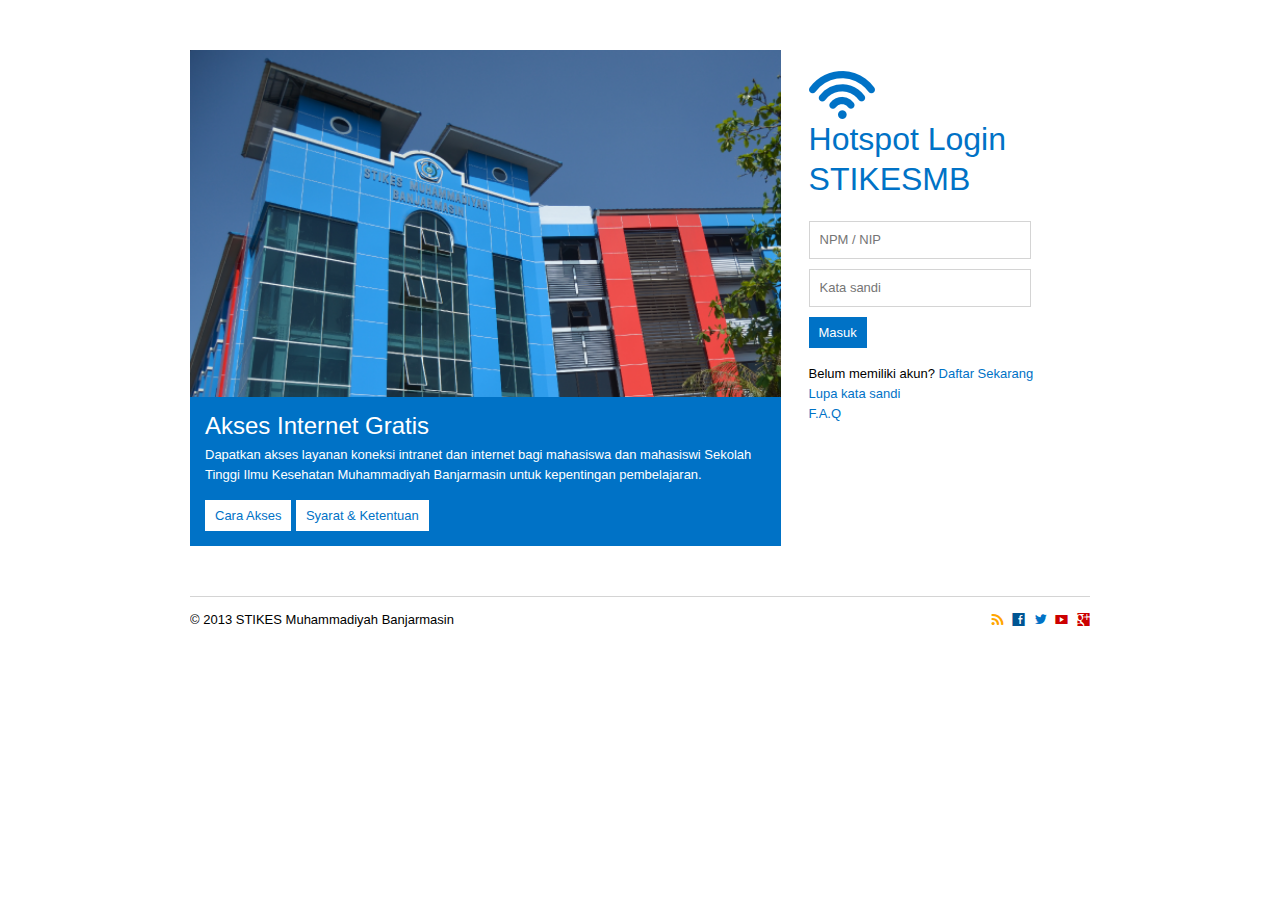
<file: index.html>
<!DOCTYPE html>
<!--[if lt IE 7]><html class="no-js lt-ie9 lt-ie8 lt-ie7"> <![endif]-->
<!--[if IE 7]><html class="no-js lt-ie9 lt-ie8"> <![endif]-->
<!--[if IE 8]><html class="no-js lt-ie9"> <![endif]-->
<!--[if gt IE 8]><!--> <html class="no-js"> <!--<![endif]-->
    <head>
        <meta charset="utf-8">
        <meta http-equiv="X-UA-Compatible" content="IE=edge,chrome=1">
        <title>STIKESMB Hotspot Login</title>
        <meta name="description" content="">
        <meta content='width=device-width; initial-scale=1.0; maximum-scale=1.0; user-scalable=0;' name='viewport' />
        <meta name="viewport" content="width=device-width">

        <!-- Place favicon.ico and apple-touch-icon.png in the root directory -->
       
        <link rel="stylesheet" href="public/css/style.css">

        <script src="public/js/vendor/modernizr-2.6.2.min.js"></script>
    </head>
    <body>
        <!--[if lt IE 7]>
            <p class="chromeframe">You are using an <strong>outdated</strong> browser. Please <a href="http://browsehappy.com/">upgrade your browser</a> or <a href="http://www.google.com/chromeframe/?redirect=true">activate Google Chrome Frame</a> to improve your experience.</p>
        <![endif]-->
        <div class="popupakses">
            
            <article>
                <div class="exit">X</div>
                <h2>Cara Akses</h2>
                <p>
                    Lorem ipsum dolor sit amet, consectetur adipisicing elit. Enim, eos, iure, id, rerum quaerat porro consequatur repellat repellendus tempore odio reiciendis officia modi deserunt quod impedit labore ratione maxime asperiores.
                </p>
                <p>
                    Lorem ipsum dolor sit amet, consectetur adipisicing elit. Enim, eos, iure, id, rerum quaerat porro consequatur repellat repellendus tempore odio reiciendis officia modi deserunt quod impedit labore ratione maxime asperiores.
                    Lorem ipsum dolor sit amet, consectetur adipisicing elit. Enim, eos, iure, id, rerum quaerat porro consequatur repellat repellendus tempore odio reiciendis officia modi deserunt quod impedit labore ratione maxime asperiores.
                </p>
                <p>
                  sLorem ipsum dolor sit amet, consectetur adipisicing elit. Blanditiis, iste eligendi beatae quae hic voluptatum adipisci enim eos recusandae ipsa minima autem error fuga officiis quam iusto dolorem similique quisquam!
                </p>
                <p>
                    Lorem ipsum dolor sit amet, consectetur adipisicing elit. Enim, eos, iure, id, rerum quaerat porro consequatur repellat repellendus tempore odio reiciendis officia modi deserunt quod impedit labore ratione maxime asperiores.
                    Lorem ipsum dolor sit amet, consectetur adipisicing elit. Enim, eos, iure, id, rerum quaerat porro consequatur repellat repellendus tempore odio reiciendis officia modi deserunt quod impedit labore ratione maxime asperiores.
                </p>
            </article>
        </div>
        <div class="popupsyarat">
            <article>
                <div class="exit">X</div>
                <h2>Syarat dan Ketentuan</h2>
                <p>
                    Lorem ipsum dolor sit amet, consectetur adipisicing elit. Enim, eos, iure, id, rerum quaerat porro consequatur repellat repellendus tempore odio reiciendis officia modi deserunt quod impedit labore ratione maxime asperiores.
                </p>
            </article>
        </div>
        
        <div class="bungkus">
                   <header>
                       <div class="baris">
                           
                       </div>
                   </header>
                   <section class="baris">
                       <article class="zeen-8">
                           <div class="iklan">
                             <img src="public/img/iklan.png" alt="">
                             <div class="tagline">
                               <h2>Akses Internet Gratis</h2>
                               <p>
                                 Dapatkan akses layanan koneksi intranet dan internet bagi mahasiswa dan mahasiswi Sekolah Tinggi Ilmu Kesehatan Muhammadiyah Banjarmasin  untuk kepentingan pembelajaran.
                               </p>
                               <button class="caraAkses">Cara Akses</button>
      
                               <button class="syaratKetentuan">Syarat & Ketentuan</button>
                             </div>
                           </div>
                       </article>
                       <aside class="zeen-4">
                          <h1>
                            <img src="public/img/hotspot.png" alt="">
                            Hotspot Login <br> STIKESMB</h1>
                           <form action="#">
                               <input type="text" placeholder="NPM / NIP">
                               <input type="password" placeholder ="Kata sandi">
                               <button>Masuk</button>
                           </form>

                           <ul class="resp" >
                              <p>
                                Dapatkan akses layanan koneksi intranet dan internet bagi mahasiswa dan mahasiswi Sekolah Tinggi Ilmu Kesehatan Muhammadiyah Banjarmasin untuk kepentingan pembelajaran.
                              </p>
                               <li class="caraAkses">
                                    <a >Cara akses hotspot</a>
                               </li>
                               <li class="syaratKetentuan">
                                    <a >Syarat dan Ketentuan</a>
                               </li>
                               <!-- <li><a href="#">Dua</a></li>
                               <li><a href="#">Tiga</a></li>
                               <li><a href="#">Empat</a></li>
                               <li><a href="#">Lima</a></li> -->
                           </ul>
                           <ul class="full">
                              
                              <li> 
                                Belum memiliki akun? <a >Daftar Sekarang</a>
                              </li>
                              <li>
                                <a>Lupa kata sandi</a>
                              </li>
                              <li>
                                <a>F.A.Q</a>
                              </li>
                           </ul>
                       </aside>
                   </section>
                   <footer class="baris">
                        <div class="kiri">
                            <p>&copy; 2013 STIKES Muhammadiyah Banjarmasin</p>
                        </div>
                        <div class="kanan">
                          <p>
                            <a href="http://stikes-mb.ac.id">
                              <i class="foundicon-rss"></i>
                            </a>
                            <a href="http://fb.me/opstikesmb ">
                              <i class="foundicon-facebook"></i>
                            </a>
                            <a href="https://twitter.com/stikesmb">
                              <i class="foundicon-twitter"></i>
                            </a>
                            <a href="http://www.youtube.com/channel/UCdur7Ej1uxy-D_yjNenfUvg/videos">
                              <i class="foundicon-youtube"></i>
                            </a>
                            <a href="gplus.to/stikesmb">
                              <i class="foundicon-google-plus"></i>
                            </a>
                          </p>
                        </div>
                   </footer>
               </div>       


        <script src="http://ajax.googleapis.com/ajax/libs/jquery/1.9.1/jquery.min.js"></script>
        <script>window.jQuery || document.write('<script src="public/js/vendor/jquery-1.9.1.min.js"><\/script>')</script>
        <script src="public/js/plugins.js"></script>
        <script src="public/js/main.js"></script>

       
    </body>
</html>
</file>
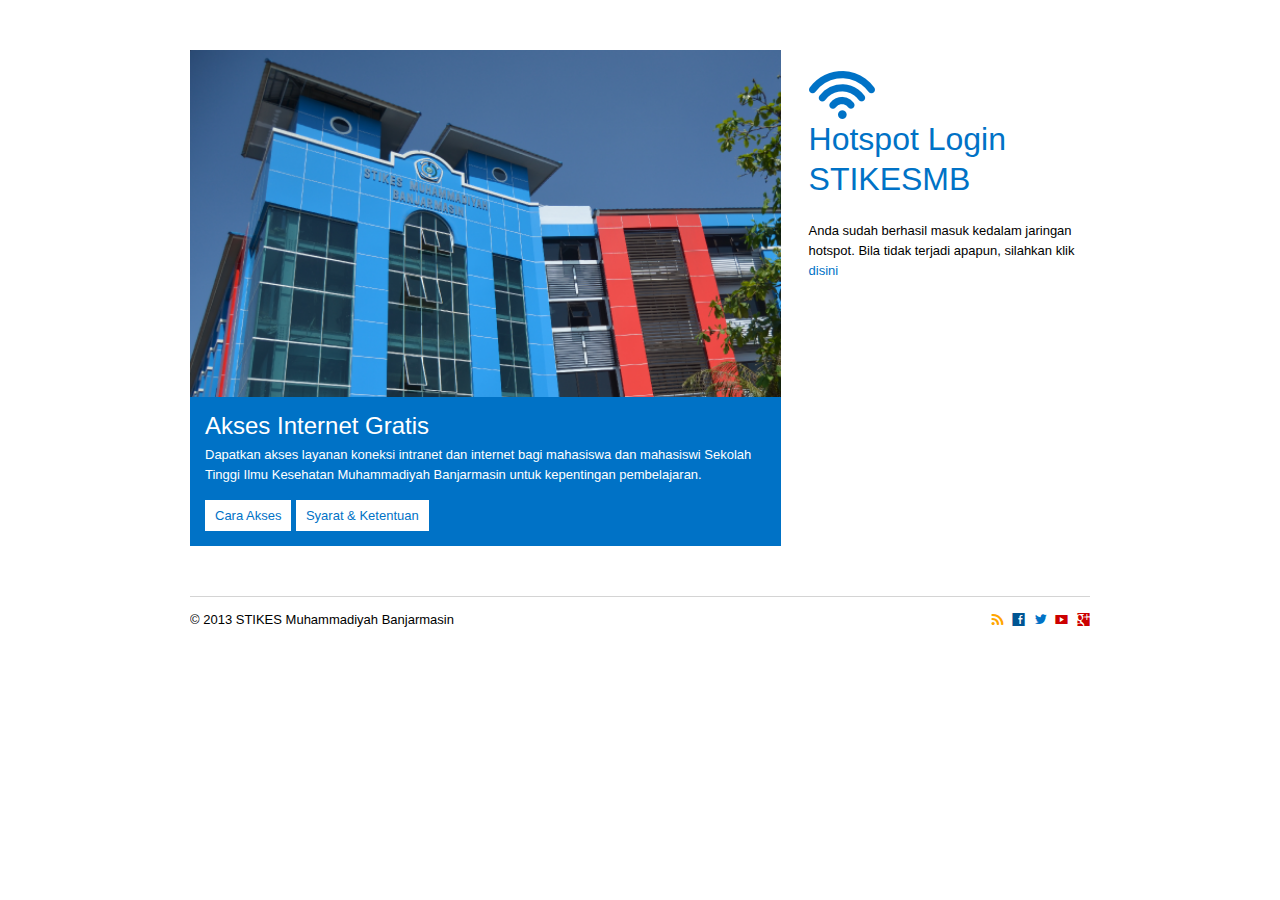
<file: alogin.html>
<!DOCTYPE html>
<!--[if lt IE 7]><html class="no-js lt-ie9 lt-ie8 lt-ie7"> <![endif]-->
<!--[if IE 7]><html class="no-js lt-ie9 lt-ie8"> <![endif]-->
<!--[if IE 8]><html class="no-js lt-ie9"> <![endif]-->
<!--[if gt IE 8]><!--> <html class="no-js"> <!--<![endif]-->
    <head>
        <meta charset="utf-8">
        <meta http-equiv="X-UA-Compatible" content="IE=edge,chrome=1">
        <title>STIKESMB Hotspot Login</title>
        <meta name="description" content="">
        <meta content='width=device-width; initial-scale=1.0; maximum-scale=1.0; user-scalable=0;' name='viewport' />
        <meta name="viewport" content="width=device-width">

        <!-- Place favicon.ico and apple-touch-icon.png in the root directory -->
       
        <link rel="stylesheet" href="public/css/style.css">

        <script src="public/js/vendor/modernizr-2.6.2.min.js"></script>
        <script language="JavaScript">
        <!--
            function startClock() {
                $(if popup == 'true')
                open('$(link-status)', 'hotspot_status', 'toolbar=0,location=0,directories=0,status=0,menubars=0,resizable=1,width=290,height=200');
          $(endif)
          location.href = '$(link-redirect)';
            }
        //-->
</script>
    </head>
    <body>
        <!--[if lt IE 7]>
            <p class="chromeframe">You are using an <strong>outdated</strong> browser. Please <a href="http://browsehappy.com/">upgrade your browser</a> or <a href="http://www.google.com/chromeframe/?redirect=true">activate Google Chrome Frame</a> to improve your experience.</p>
        <![endif]-->
        <div class="popupakses">
            
            <article>
                <div class="exit">X</div>
                <h2>Cara Akses</h2>
                <p>
                    Lorem ipsum dolor sit amet, consectetur adipisicing elit. Enim, eos, iure, id, rerum quaerat porro consequatur repellat repellendus tempore odio reiciendis officia modi deserunt quod impedit labore ratione maxime asperiores.
                </p>
                <p>
                    Lorem ipsum dolor sit amet, consectetur adipisicing elit. Enim, eos, iure, id, rerum quaerat porro consequatur repellat repellendus tempore odio reiciendis officia modi deserunt quod impedit labore ratione maxime asperiores.
                    Lorem ipsum dolor sit amet, consectetur adipisicing elit. Enim, eos, iure, id, rerum quaerat porro consequatur repellat repellendus tempore odio reiciendis officia modi deserunt quod impedit labore ratione maxime asperiores.
                </p>
                <p>
                  sLorem ipsum dolor sit amet, consectetur adipisicing elit. Blanditiis, iste eligendi beatae quae hic voluptatum adipisci enim eos recusandae ipsa minima autem error fuga officiis quam iusto dolorem similique quisquam!
                </p>
                <p>
                    Lorem ipsum dolor sit amet, consectetur adipisicing elit. Enim, eos, iure, id, rerum quaerat porro consequatur repellat repellendus tempore odio reiciendis officia modi deserunt quod impedit labore ratione maxime asperiores.
                    Lorem ipsum dolor sit amet, consectetur adipisicing elit. Enim, eos, iure, id, rerum quaerat porro consequatur repellat repellendus tempore odio reiciendis officia modi deserunt quod impedit labore ratione maxime asperiores.
                </p>
            </article>
        </div>
        <div class="popupsyarat">
            <article>
                <div class="exit">X</div>
                <h2>Syarat dan Ketentuan</h2>
                <ol>
                  <li><strong>Fasilitas</strong>
                      <p>
                        Wireless Hotspot merupakan fasilitas yang diberikan STIKES Muhammadiyah Banjarmasin kepada dosen, mahasiswa serta civitas akademik yang telah mendaftar layanan koneksi intranet dan internetuntuk kepentingan pembelajaran.
                      </p>
                      <p>
                        Pengguna Wireless Hotspot akan menjaga fasilitas tersebut yaitu dengan menggunakan internet hanya untuk mencari informasi yang dibutuhkan agar mendukung proses perkuliahan.
                      </p>
                      <p>
                        Menggunakan akses email yang dimiliki dengan baik, yaitu dengan menggunakan email tsb untuk tujuan pertukaran informasi, data, dsb, tidak menggunakan email untuk hal –hal yang akan menghasut, bersifat SARA dsb.
                      </p>
                      <p>
                        Tidak melakukan akses internet untuk merusak sistem yang ada di internet seperti HACK,mengirimkan virus dsb. Apabila pihak STIKES Muhammadiyah Banjarmasin menemukan indikasi tersebut, maka pengguna menerima konsekwensi yang berlaku pada Point 6.

                      </p>
                  </li>
                  <li>
                    <strong>Layanan</strong>
                    <p>
                      STIKES Muhammadiyah Banjarmasin mendapat wewenang untuk menyediakan, mengatur dan melakukan maintenance Sistem Wireless Hotspot STIKES Muhammadiyah Banjarmasin.
                    </p>
                  </li>
                  <li>
                    <strong>Peraturan</strong>
                    <p>
                      Menerima dan mengikuti aturan yang diterapkan STIKES Muhammadiyah Banjarmasin.
                    </p>
                  </li>
                  <li>
                    <strong>Waktu Pemakaian</strong>
                    <p>
                      Wireless Hotspot dapat digunakan sepanjang Waktu Operasional Kampus, kecuali dalam kondisi khusus (perbaikan, penambahan dll). STIKES Muhammadiyah Banjarmasin berhak melakukan maintenance tanpa memberitahu terlebih dahulu kepada para pengguna.
                    </p>
                  </li>
                  <li>
                    <strong>Account</strong>
                    <p>
                      Password bersifat rahasia. STIKES Muhammadiyah Banjarmasin tidak bertanggung jawab apabila terjadi penyalah-gunaan pemakaian account Anggota Wireless Hotspot STIKES Muhammadiyah Banjarmasin.
                    </p>
                  </li>
                  <li>
                    <strong>Pemutusan Koneksi</strong>
                    <p>
                      STIKES Muhammadiyah Banjarmasin berhak menon-aktifkan koneksi yang dilakukan para pengguna, apabila melakukan koneksi yang mengakibatkan penurunan kualitas Sistem Wireless Hotspot, seperti :
                      <ul style="margin-left:15px">
                        <li style="list-style-type: circle;">Terkena virus yang mengirimkan packet ke seluruh jaringan</li>
                        <li style="list-style-type: circle;">Mengirimkan packet DDOS ke seluruh jaringan</li>
                      </ul>
                    </p>
                  </li>
                </ol>
            </article>
        </div>
        
        <div class="bungkus">
                   <header>
                       <div class="baris">
                           
                       </div>
                   </header>
                   <section class="baris">
                       <article class="zeen-8">
                           <div class="iklan">
                             <img src="public/img/iklan.png" alt="">
                             <div class="tagline">
                               <h2>Akses Internet Gratis</h2>
                               <p>
                                 Dapatkan akses layanan koneksi intranet dan internet bagi mahasiswa dan mahasiswi Sekolah Tinggi Ilmu Kesehatan Muhammadiyah Banjarmasin  untuk kepentingan pembelajaran.
                               </p>
                               <button class="caraAkses">Cara Akses</button>
      
                               <button class="syaratKetentuan">Syarat & Ketentuan</button>
                             </div>
                           </div>
                       </article>
                       <aside class="zeen-4">
                          <h1>
                            <img src="public/img/hotspot.png" alt="">
                            Hotspot Login <br> STIKESMB</h1>
                            <!-- :awal-login-form -->
                          <p>
                            Anda sudah berhasil masuk kedalam jaringan hotspot. Bila tidak terjadi apapun, silahkan klik <a href="$(link-redirect)">disini</a>

                          </p>

                           <ul class="resp" >
                              <p>
                                Dapatkan akses layanan koneksi intranet dan internet bagi mahasiswa dan mahasiswi Sekolah Tinggi Ilmu Kesehatan Muhammadiyah Banjarmasin untuk kepentingan pembelajaran.
                              </p>
                               <li class="caraAkses">
                                    <a >Cara akses hotspot</a>
                               </li>
                               <li class="syaratKetentuan">
                                    <a >Syarat dan Ketentuan</a>
                               </li>
                               <!-- <li><a href="#">Dua</a></li>
                               <li><a href="#">Tiga</a></li>
                               <li><a href="#">Empat</a></li>
                               <li><a href="#">Lima</a></li> -->
                           </ul>
                          
                       </aside>
                   </section>
                   <footer class="baris">
                        <div class="kiri">
                            <p>&copy; 2013 STIKES Muhammadiyah Banjarmasin</p>
                        </div>
                        <div class="kanan">
                          <p>
                            <a href="http://stikes-mb.ac.id">
                              <i class="foundicon-rss"></i>
                            </a>
                            <a href="http://fb.me/opstikesmb ">
                              <i class="foundicon-facebook"></i>
                            </a>
                            <a href="https://twitter.com/stikesmb">
                              <i class="foundicon-twitter"></i>
                            </a>
                            <a href="http://www.youtube.com/channel/UCdur7Ej1uxy-D_yjNenfUvg/videos">
                              <i class="foundicon-youtube"></i>
                            </a>
                            <a href="gplus.to/stikesmb">
                              <i class="foundicon-google-plus"></i>
                            </a>
                          </p>
                        </div>
                   </footer>
               </div>       


        
        <script>window.jQuery || document.write('<script src="public/js/vendor/jquery-1.9.1.min.js"><\/script>')</script>
        <script src="public/js/plugins.js"></script>
        <script src="public/js/main.js"></script>      
    </body>
</html>
</file>
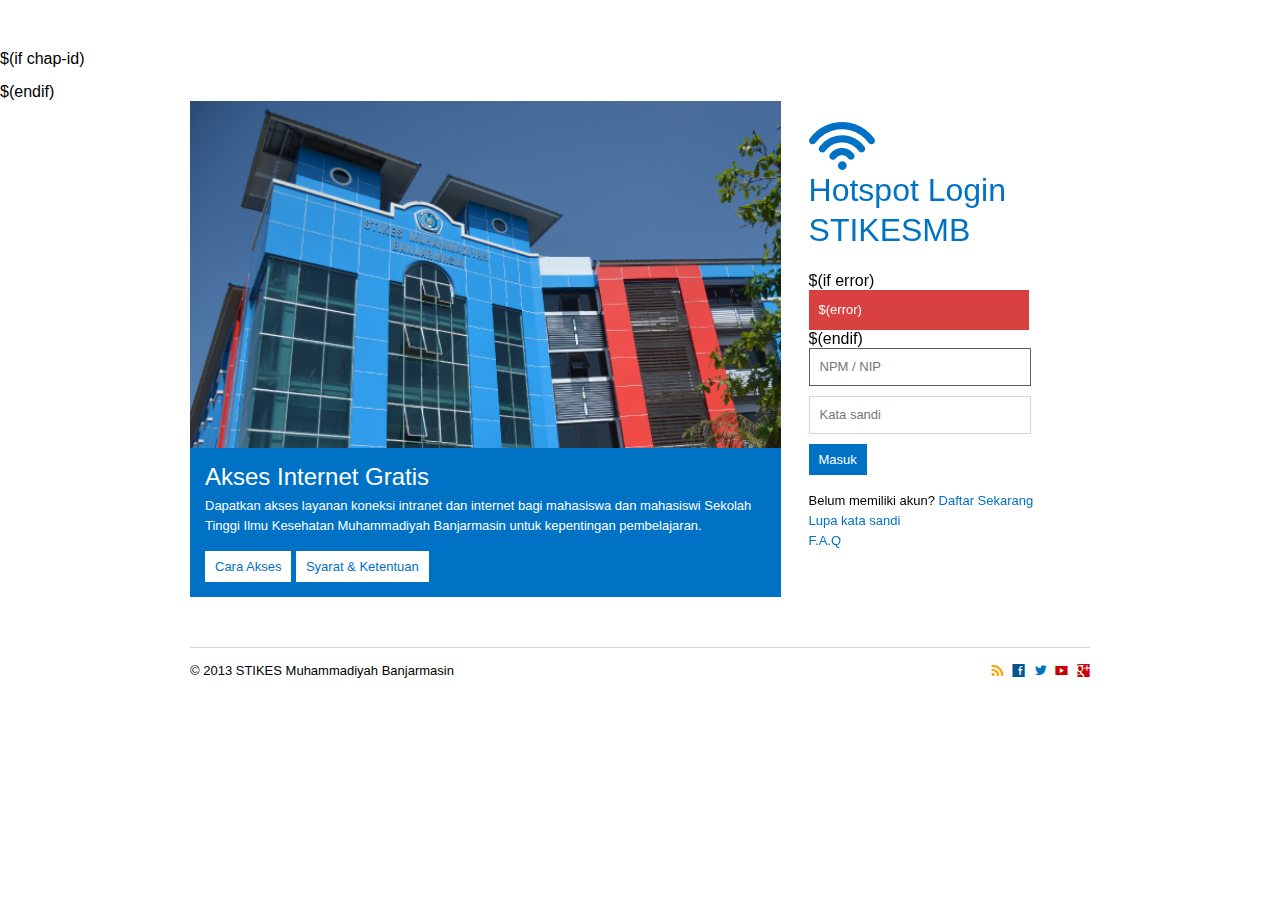
<file: login.html>
<!DOCTYPE html>
<!--[if lt IE 7]><html class="no-js lt-ie9 lt-ie8 lt-ie7"> <![endif]-->
<!--[if IE 7]><html class="no-js lt-ie9 lt-ie8"> <![endif]-->
<!--[if IE 8]><html class="no-js lt-ie9"> <![endif]-->
<!--[if gt IE 8]><!--> <html class="no-js"> <!--<![endif]-->
    <head>
        <meta charset="utf-8">
        <meta http-equiv="X-UA-Compatible" content="IE=edge,chrome=1">
        <title>STIKESMB Hotspot login</title>
        <meta name="description" content="">
        <meta content='width=device-width; initial-scale=1.0; maximum-scale=1.0; user-scalable=0;' name='viewport' />
        <meta name="viewport" content="width=device-width">

        <!-- Place favicon.ico and apple-touch-icon.png in the root directory -->
       
        <link rel="stylesheet" href="public/css/style.css">

        <script src="public/js/vendor/modernizr-2.6.2.min.js"></script>
    </head>
    <body>
    $(if chap-id)
      <form name="sendin" action="$(link-login-only)" method="post">
        <input type="hidden" name="username" />
        <input type="hidden" name="password" />
        <input type="hidden" name="dst" value="$(link-orig)" />
        <input type="hidden" name="popup" value="true" />
      </form>
      
      <script type="text/javascript" src="public/js/md5.js"></script>
      <script type="text/javascript">
      <!--
          function doLogin() {
        document.sendin.username.value = document.login.username.value;
        document.sendin.password.value = hexMD5('$(chap-id)' + document.login.password.value + '$(chap-challenge)');
        document.sendin.submit();
        return false;
          }
      //-->
      </script>
    $(endif)
        <!--[if lt IE 7]>
            <p class="chromeframe">You are using an <strong>outdated</strong> browser. Please <a href="http://browsehappy.com/">upgrade your browser</a> or <a href="http://www.google.com/chromeframe/?redirect=true">activate Google Chrome Frame</a> to improve your experience.</p>
        <![endif]-->
        <div class="popupakses">
            
            <article>
                <div class="exit">X</div>
                <h2>Cara Akses</h2>
                <p>
                    Lorem ipsum dolor sit amet, consectetur adipisicing elit. Enim, eos, iure, id, rerum quaerat porro consequatur repellat repellendus tempore odio reiciendis officia modi deserunt quod impedit labore ratione maxime asperiores.
                </p>
                <p>
                    Lorem ipsum dolor sit amet, consectetur adipisicing elit. Enim, eos, iure, id, rerum quaerat porro consequatur repellat repellendus tempore odio reiciendis officia modi deserunt quod impedit labore ratione maxime asperiores.
                    Lorem ipsum dolor sit amet, consectetur adipisicing elit. Enim, eos, iure, id, rerum quaerat porro consequatur repellat repellendus tempore odio reiciendis officia modi deserunt quod impedit labore ratione maxime asperiores.
                </p>
                <p>
                  sLorem ipsum dolor sit amet, consectetur adipisicing elit. Blanditiis, iste eligendi beatae quae hic voluptatum adipisci enim eos recusandae ipsa minima autem error fuga officiis quam iusto dolorem similique quisquam!
                </p>
                <p>
                    Lorem ipsum dolor sit amet, consectetur adipisicing elit. Enim, eos, iure, id, rerum quaerat porro consequatur repellat repellendus tempore odio reiciendis officia modi deserunt quod impedit labore ratione maxime asperiores.
                    Lorem ipsum dolor sit amet, consectetur adipisicing elit. Enim, eos, iure, id, rerum quaerat porro consequatur repellat repellendus tempore odio reiciendis officia modi deserunt quod impedit labore ratione maxime asperiores.
                </p>
            </article>
        </div>
        <div class="popupsyarat">
            <article>
                <div class="exit">X</div>
                <h2>Syarat dan Ketentuan</h2>
                <ol>
                  <li><strong>Fasilitas</strong>
                      <p>
                        Wireless Hotspot merupakan fasilitas yang diberikan STIKES Muhammadiyah Banjarmasin kepada dosen, mahasiswa serta civitas akademik yang telah mendaftar layanan koneksi intranet dan internetuntuk kepentingan pembelajaran.
                      </p>
                      <p>
                        Pengguna Wireless Hotspot akan menjaga fasilitas tersebut yaitu dengan menggunakan internet hanya untuk mencari informasi yang dibutuhkan agar mendukung proses perkuliahan.
                      </p>
                      <p>
                        Menggunakan akses email yang dimiliki dengan baik, yaitu dengan menggunakan email tsb untuk tujuan pertukaran informasi, data, dsb, tidak menggunakan email untuk hal –hal yang akan menghasut, bersifat SARA dsb.
                      </p>
                      <p>
                        Tidak melakukan akses internet untuk merusak sistem yang ada di internet seperti HACK,mengirimkan virus dsb. Apabila pihak STIKES Muhammadiyah Banjarmasin menemukan indikasi tersebut, maka pengguna menerima konsekwensi yang berlaku pada Point 6.

                      </p>
                  </li>
                  <li>
                    <strong>Layanan</strong>
                    <p>
                      STIKES Muhammadiyah Banjarmasin mendapat wewenang untuk menyediakan, mengatur dan melakukan maintenance Sistem Wireless Hotspot STIKES Muhammadiyah Banjarmasin.
                    </p>
                  </li>
                  <li>
                    <strong>Peraturan</strong>
                    <p>
                      Menerima dan mengikuti aturan yang diterapkan STIKES Muhammadiyah Banjarmasin.
                    </p>
                  </li>
                  <li>
                    <strong>Waktu Pemakaian</strong>
                    <p>
                      Wireless Hotspot dapat digunakan sepanjang Waktu Operasional Kampus, kecuali dalam kondisi khusus (perbaikan, penambahan dll). STIKES Muhammadiyah Banjarmasin berhak melakukan maintenance tanpa memberitahu terlebih dahulu kepada para pengguna.
                    </p>
                  </li>
                  <li>
                    <strong>Account</strong>
                    <p>
                      Password bersifat rahasia. STIKES Muhammadiyah Banjarmasin tidak bertanggung jawab apabila terjadi penyalah-gunaan pemakaian account Anggota Wireless Hotspot STIKES Muhammadiyah Banjarmasin.
                    </p>
                  </li>
                  <li>
                    <strong>Pemutusan Koneksi</strong>
                    <p>
                      STIKES Muhammadiyah Banjarmasin berhak menon-aktifkan koneksi yang dilakukan para pengguna, apabila melakukan koneksi yang mengakibatkan penurunan kualitas Sistem Wireless Hotspot, seperti :
                      <ul style="margin-left:15px">
                        <li style="list-style-type: circle;">Terkena virus yang mengirimkan packet ke seluruh jaringan</li>
                        <li style="list-style-type: circle;">Mengirimkan packet DDOS ke seluruh jaringan</li>
                      </ul>
                    </p>
                  </li>
                </ol>
            </article>
        </div>
        
        <div class="bungkus">
                   <header>
                       <div class="baris">
                           
                       </div>
                   </header>
                   <section class="baris">
                       <article class="zeen-8">
                           <div class="iklan">
                             <img src="public/img/iklan.png" alt="">
                             <div class="tagline">
                               <h2>Akses Internet Gratis</h2>
                               <p>
                                 Dapatkan akses layanan koneksi intranet dan internet bagi mahasiswa dan mahasiswi Sekolah Tinggi Ilmu Kesehatan Muhammadiyah Banjarmasin  untuk kepentingan pembelajaran.
                               </p>
                               <button class="caraAkses">Cara Akses</button>
      
                               <button class="syaratKetentuan">Syarat & Ketentuan</button>
                             </div>
                           </div>
                       </article>
                       <aside class="zeen-4">
                          <h1>
                            <img src="public/img/hotspot.png" alt="">
                            Hotspot Login <br> STIKESMB</h1>
                            <!-- :awal-login-form -->

                            $(if error)<br /><div style="width: 85%;max-width: 200px;background: rgba(204, 0, 0, 0.75);color: #fff;font-size: 13px;line-height: 20px;padding: 10px;">$(error)</div>$(endif)

                           <form name="login" action="$(link-login-only)" method="post" $(if chap-id) onSubmit="return doLogin()" $(endif)>

                           <!-- :input-type-hidden -->
                              <input type="hidden" name="dst" value="$(link-orig)" />
                              <input type="hidden" name="popup" value="true" />

                              <!-- :input-username-dan-password -->
                              <input name="username" type="text" placeholder="NPM / NIP"/>

                              <input  type="password" name="password" placeholder ="Kata sandi"/>

                              <button>Masuk</button>
                           </form>


                           <ul class="resp" >
                              <p>
                                Dapatkan akses layanan koneksi intranet dan internet bagi mahasiswa dan mahasiswi Sekolah Tinggi Ilmu Kesehatan Muhammadiyah Banjarmasin untuk kepentingan pembelajaran.
                              </p>
                               <li class="caraAkses">
                                    <a >Cara akses hotspot</a>
                               </li>
                               <li class="syaratKetentuan">
                                    <a >Syarat dan Ketentuan</a>
                               </li>
                               <!-- <li><a href="#">Dua</a></li>
                               <li><a href="#">Tiga</a></li>
                               <li><a href="#">Empat</a></li>
                               <li><a href="#">Lima</a></li> -->
                           </ul>
                           <ul class="full">
                              
                              <li> 
                                Belum memiliki akun? <a >Daftar Sekarang</a>
                              </li>
                              <li>
                                <a>Lupa kata sandi</a>
                              </li>
                              <li>
                                <a>F.A.Q</a>
                              </li>
                           </ul>
                       </aside>
                   </section>
                   <footer class="baris">
                        <div class="kiri">
                            <p>&copy; 2013 STIKES Muhammadiyah Banjarmasin</p>
                        </div>
                        <div class="kanan">
                          <p>
                            <a href="http://stikes-mb.ac.id">
                              <i class="foundicon-rss"></i>
                            </a>
                            <a href="http://fb.me/opstikesmb ">
                              <i class="foundicon-facebook"></i>
                            </a>
                            <a href="https://twitter.com/stikesmb">
                              <i class="foundicon-twitter"></i>
                            </a>
                            <a href="http://www.youtube.com/channel/UCdur7Ej1uxy-D_yjNenfUvg/videos">
                              <i class="foundicon-youtube"></i>
                            </a>
                            <a href="gplus.to/stikesmb">
                              <i class="foundicon-google-plus"></i>
                            </a>
                          </p>
                        </div>
                   </footer>
               </div>       


        <script src="http://ajax.googleapis.com/ajax/libs/jquery/1.9.1/jquery.min.js"></script>
        <script>window.jQuery || document.write('<script src="public/js/vendor/jquery-1.9.1.min.js"><\/script>')</script>
        <script src="public/js/plugins.js"></script>
        <script src="public/js/main.js"></script>
        <script type="text/javascript">
        <!--
          document.login.username.focus();
        //-->
        </script>
       
    </body>
</html>
</file>
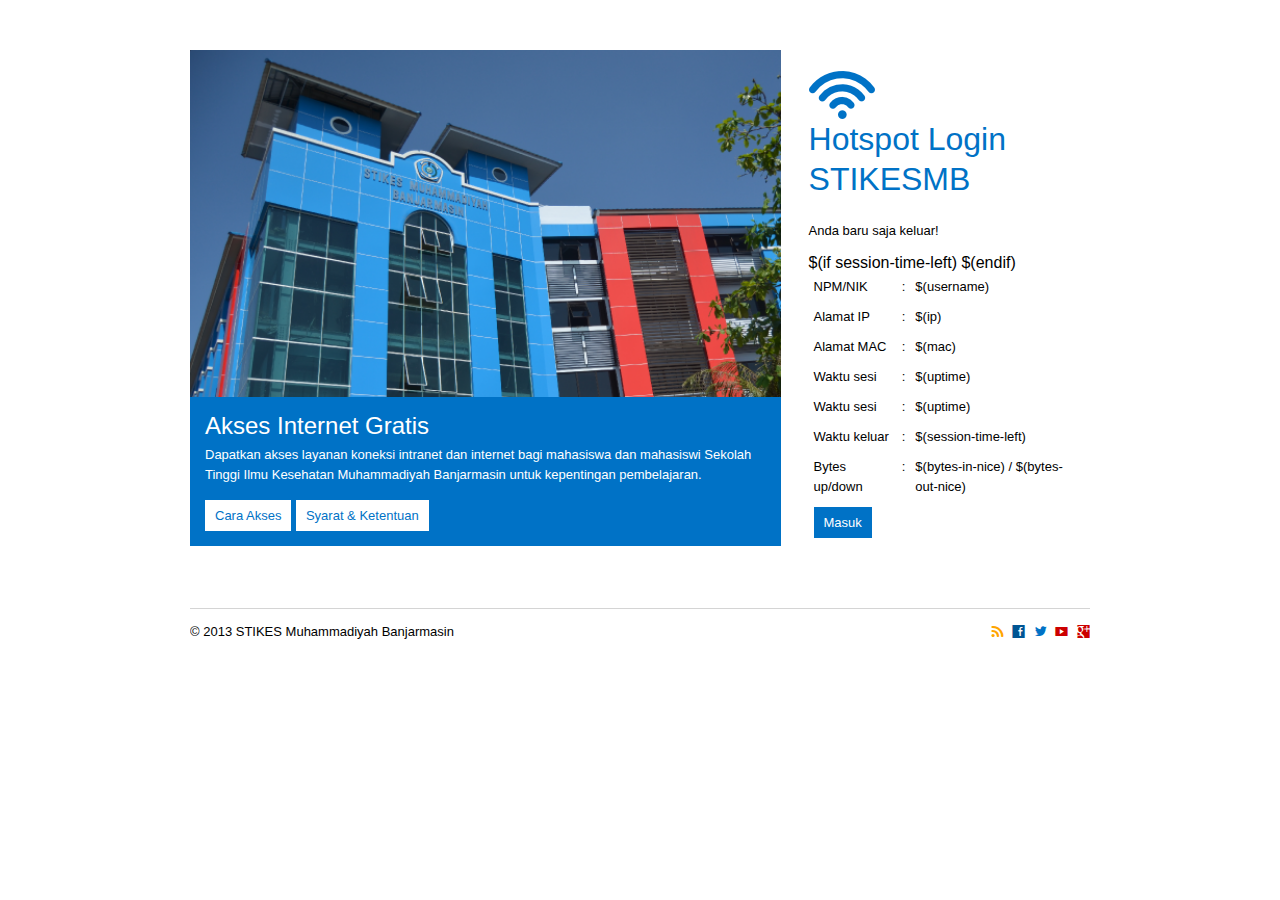
<file: logout.html>
<!DOCTYPE html>
<!--[if lt IE 7]><html class="no-js lt-ie9 lt-ie8 lt-ie7"> <![endif]-->
<!--[if IE 7]><html class="no-js lt-ie9 lt-ie8"> <![endif]-->
<!--[if IE 8]><html class="no-js lt-ie9"> <![endif]-->
<!--[if gt IE 8]><!--> <html class="no-js"> <!--<![endif]-->
    <head>
        <meta charset="utf-8">
        <meta http-equiv="X-UA-Compatible" content="IE=edge,chrome=1">
        <title>STIKESMB Hotspot > Logout</title>
        <meta name="description" content="">
        <meta content='width=device-width; initial-scale=1.0; maximum-scale=1.0; user-scalable=0;' name='viewport' />
        <meta name="viewport" content="width=device-width">

        <!-- Place favicon.ico and apple-touch-icon.png in the root directory -->
       
        <link rel="stylesheet" href="public/css/style.css">

        <script src="public/js/vendor/modernizr-2.6.2.min.js"></script>
    </head>
    <body>
    <script language="JavaScript">
    <!--
        function openLogin() {
      if (window.name != 'hotspot_logout') return true;
      open('$(link-login)', '_blank', '');
      window.close();
      return false;
        }
    //-->
    </script>

        <!--[if lt IE 7]>
            <p class="chromeframe">You are using an <strong>outdated</strong> browser. Please <a href="http://browsehappy.com/">upgrade your browser</a> or <a href="http://www.google.com/chromeframe/?redirect=true">activate Google Chrome Frame</a> to improve your experience.</p>
        <![endif]-->
        <div class="popupakses">
            
            <article>
                <div class="exit">X</div>
                <h2>Cara Akses</h2>
                <p>
                    Lorem ipsum dolor sit amet, consectetur adipisicing elit. Enim, eos, iure, id, rerum quaerat porro consequatur repellat repellendus tempore odio reiciendis officia modi deserunt quod impedit labore ratione maxime asperiores.
                </p>
                <p>
                    Lorem ipsum dolor sit amet, consectetur adipisicing elit. Enim, eos, iure, id, rerum quaerat porro consequatur repellat repellendus tempore odio reiciendis officia modi deserunt quod impedit labore ratione maxime asperiores.
                    Lorem ipsum dolor sit amet, consectetur adipisicing elit. Enim, eos, iure, id, rerum quaerat porro consequatur repellat repellendus tempore odio reiciendis officia modi deserunt quod impedit labore ratione maxime asperiores.
                </p>
                <p>
                  sLorem ipsum dolor sit amet, consectetur adipisicing elit. Blanditiis, iste eligendi beatae quae hic voluptatum adipisci enim eos recusandae ipsa minima autem error fuga officiis quam iusto dolorem similique quisquam!
                </p>
                <p>
                    Lorem ipsum dolor sit amet, consectetur adipisicing elit. Enim, eos, iure, id, rerum quaerat porro consequatur repellat repellendus tempore odio reiciendis officia modi deserunt quod impedit labore ratione maxime asperiores.
                    Lorem ipsum dolor sit amet, consectetur adipisicing elit. Enim, eos, iure, id, rerum quaerat porro consequatur repellat repellendus tempore odio reiciendis officia modi deserunt quod impedit labore ratione maxime asperiores.
                </p>
            </article>
        </div>
        <div class="popupsyarat">
            <article>
                <div class="exit">X</div>
                <h2>Syarat dan Ketentuan</h2>
                <ol>
                  <li><strong>Fasilitas</strong>
                      <p>
                        Wireless Hotspot merupakan fasilitas yang diberikan STIKES Muhammadiyah Banjarmasin kepada dosen, mahasiswa serta civitas akademik yang telah mendaftar layanan koneksi intranet dan internetuntuk kepentingan pembelajaran.
                      </p>
                      <p>
                        Pengguna Wireless Hotspot akan menjaga fasilitas tersebut yaitu dengan menggunakan internet hanya untuk mencari informasi yang dibutuhkan agar mendukung proses perkuliahan.
                      </p>
                      <p>
                        Menggunakan akses email yang dimiliki dengan baik, yaitu dengan menggunakan email tsb untuk tujuan pertukaran informasi, data, dsb, tidak menggunakan email untuk hal –hal yang akan menghasut, bersifat SARA dsb.
                      </p>
                      <p>
                        Tidak melakukan akses internet untuk merusak sistem yang ada di internet seperti HACK,mengirimkan virus dsb. Apabila pihak STIKES Muhammadiyah Banjarmasin menemukan indikasi tersebut, maka pengguna menerima konsekwensi yang berlaku pada Point 6.

                      </p>
                  </li>
                  <li>
                    <strong>Layanan</strong>
                    <p>
                      STIKES Muhammadiyah Banjarmasin mendapat wewenang untuk menyediakan, mengatur dan melakukan maintenance Sistem Wireless Hotspot STIKES Muhammadiyah Banjarmasin.
                    </p>
                  </li>
                  <li>
                    <strong>Peraturan</strong>
                    <p>
                      Menerima dan mengikuti aturan yang diterapkan STIKES Muhammadiyah Banjarmasin.
                    </p>
                  </li>
                  <li>
                    <strong>Waktu Pemakaian</strong>
                    <p>
                      Wireless Hotspot dapat digunakan sepanjang Waktu Operasional Kampus, kecuali dalam kondisi khusus (perbaikan, penambahan dll). STIKES Muhammadiyah Banjarmasin berhak melakukan maintenance tanpa memberitahu terlebih dahulu kepada para pengguna.
                    </p>
                  </li>
                  <li>
                    <strong>Account</strong>
                    <p>
                      Password bersifat rahasia. STIKES Muhammadiyah Banjarmasin tidak bertanggung jawab apabila terjadi penyalah-gunaan pemakaian account Anggota Wireless Hotspot STIKES Muhammadiyah Banjarmasin.
                    </p>
                  </li>
                  <li>
                    <strong>Pemutusan Koneksi</strong>
                    <p>
                      STIKES Muhammadiyah Banjarmasin berhak menon-aktifkan koneksi yang dilakukan para pengguna, apabila melakukan koneksi yang mengakibatkan penurunan kualitas Sistem Wireless Hotspot, seperti :
                      <ul style="margin-left:15px">
                        <li style="list-style-type: circle;">Terkena virus yang mengirimkan packet ke seluruh jaringan</li>
                        <li style="list-style-type: circle;">Mengirimkan packet DDOS ke seluruh jaringan</li>
                      </ul>
                    </p>
                  </li>
                </ol>
            </article>
        </div>
        
        <div class="bungkus">
                   <header>
                       <div class="baris">
                           
                       </div>
                   </header>
                   <section class="baris">
                       <article class="zeen-8">
                           <div class="iklan">
                             <img src="public/img/iklan.png" alt="">
                             <div class="tagline">
                               <h2>Akses Internet Gratis</h2>
                               <p>
                                 Dapatkan akses layanan koneksi intranet dan internet bagi mahasiswa dan mahasiswi Sekolah Tinggi Ilmu Kesehatan Muhammadiyah Banjarmasin  untuk kepentingan pembelajaran.
                               </p>
                               <button class="caraAkses">Cara Akses</button>
      
                               <button class="syaratKetentuan">Syarat & Ketentuan</button>
                             </div>
                           </div>
                       </article>
                       <aside class="zeen-4">
                          <h1>
                            <img src="public/img/hotspot.png" alt="">
                            Hotspot Login <br> STIKESMB</h1>
                            <!-- :awal-login-form -->

                            <p>Anda baru saja keluar!</p>


                          <table class="tabula" >  
<tr>
  <td><p>NPM/NIK</p></td>
  <td>
    <p >:</p>
  </td>
  <td><p>$(username)</p></td>
</tr>
<tr>
  <td><p>Alamat IP</p></td>
  <td>
    <p>:</p>
  </td>
  <td><p>$(ip)</p></td>
</tr>
<tr>
  <td><p>Alamat MAC</p></td>
  <td>
    <p>:</p>
  </td>
  <td><p>$(mac)</p></td>
</tr>
<tr>
  <td><p>Waktu sesi</p></td>
  <td>
    <p>:</p>
  </td>
  <td><p>$(uptime)</p></td>
</tr>
<tr>
  <td><p>Waktu sesi</p></td>
  <td>
    <p>:</p>
  </td>
  <td><p>$(uptime)</p></td>
</tr>
$(if session-time-left)
<tr>
  <td><p>Waktu keluar</p></td>
  <td>
    <p>:</p>
  </td>
  <td><p>$(session-time-left)</p></td>
</tr>
$(endif)
<tr>
  <td><p>Bytes up/down</p></td>
  <td>
    <p>:</p>
  </td>
  <td><p>$(bytes-in-nice) / $(bytes-out-nice)</p></td>
</tr>
<tr>
  
  <td colspan="3">
  <form action="$(link-login)" name="login" onSubmit="return openLogin()">
    <button>Masuk</button>
  </form>
  </td>
</tr>

</table>


                           <ul class="resp" >
                              <p>
                                Dapatkan akses layanan koneksi intranet dan internet bagi mahasiswa dan mahasiswi Sekolah Tinggi Ilmu Kesehatan Muhammadiyah Banjarmasin untuk kepentingan pembelajaran.
                              </p>
                               <li class="caraAkses">
                                    <a >Cara akses hotspot</a>
                               </li>
                               <li class="syaratKetentuan">
                                    <a >Syarat dan Ketentuan</a>
                               </li>
                               
                           </ul>
                           
                       </aside>
                   </section>
                   <footer class="baris">
                        <div class="kiri">
                            <p>&copy; 2013 STIKES Muhammadiyah Banjarmasin</p>
                        </div>
                        <div class="kanan">
                          <p>
                            <a href="http://stikes-mb.ac.id">
                              <i class="foundicon-rss"></i>
                            </a>
                            <a href="http://fb.me/opstikesmb ">
                              <i class="foundicon-facebook"></i>
                            </a>
                            <a href="https://twitter.com/stikesmb">
                              <i class="foundicon-twitter"></i>
                            </a>
                            <a href="http://www.youtube.com/channel/UCdur7Ej1uxy-D_yjNenfUvg/videos">
                              <i class="foundicon-youtube"></i>
                            </a>
                            <a href="gplus.to/stikesmb">
                              <i class="foundicon-google-plus"></i>
                            </a>
                          </p>
                        </div>
                   </footer>
               </div>       


        <script src="http://ajax.googleapis.com/ajax/libs/jquery/1.9.1/jquery.min.js"></script>
        <script>window.jQuery || document.write('<script src="public/js/vendor/jquery-1.9.1.min.js"><\/script>')</script>
        <script src="public/js/plugins.js"></script>
        <script src="public/js/main.js"></script>       
    </body>
</html>
</file>
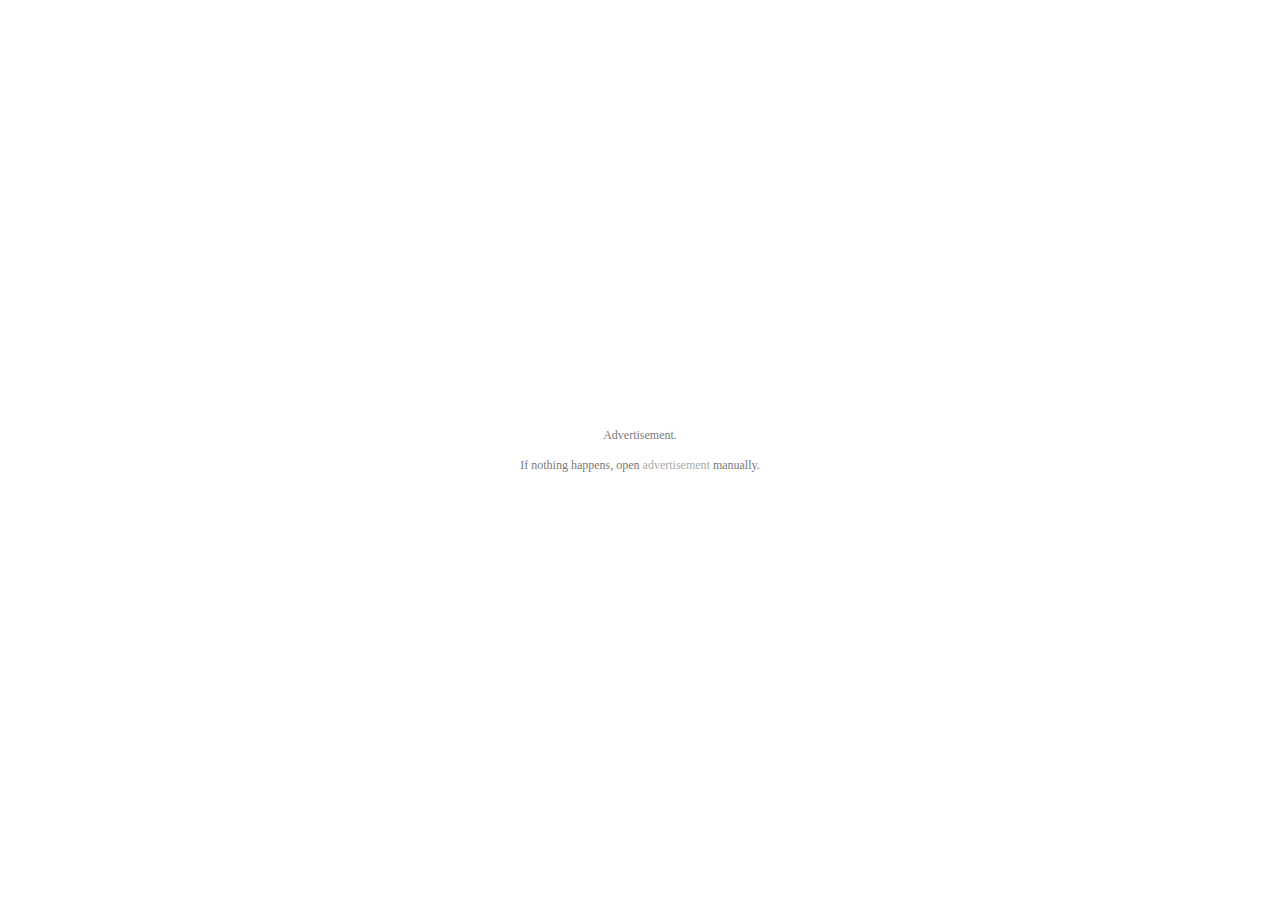
<file: radvert.html>
<html>
<head>
<title>mikrotik hotspot > advertisement</title>
<meta http-equiv="refresh" content="2; url=$(link-orig)">
<meta http-equiv="Content-Type" content="text/html; charset=iso-8859-1">
<meta http-equiv="pragma" content="no-cache">
<meta http-equiv="expires" content="-1">
<style type="text/css">
<!--
textarea,input,select {
	background-color: #FDFBFB;
	border: 1px #BBBBBB solid;
	padding: 2px;
	margin: 1px;
	font-size: 14px;
	color: #808080;
}

body{ color: #737373; font-size: 12px; font-family: verdana; }

a, a:link, a:visited, a:active { color: #AAAAAA; text-decoration: none; font-size: 12px; }
a:hover { border-bottom: 1px dotted #c1c1c1; color: #AAAAAA; }
img {border: none;}
td { font-size: 12px; color: #7A7A7A; }

-->
</style>
<script language="JavaScript">
<!--
    var popup = '';
    function openOrig() {
	if (window.focus) popup.focus();
	location.href = '$(link-orig)';
    }
    function openAd() {
	location.href = '$(link-redirect)';
    }
    function openAdvert() {
	if (window.name != 'hotspot_advert') {
		popup = open('$(link-redirect)', 'hotspot_advert', '');
		setTimeout("openOrig()", 1000);
		return;
	}
	setTimeout("openAd()", 1000);
    }
//-->
</script>
</head>
<body onLoad="openAdvert()">
<table width="100%" height="100%">
<tr>
	<td align="center" valign="middle">
	Advertisement.
	<br><br>
	If nothing happens, open
	<a href="$(link-redirect)" target="hotspot_advert">advertisement</a>
	manually.
	</td>
</tr>
</table>
</body>
</html>
</file>
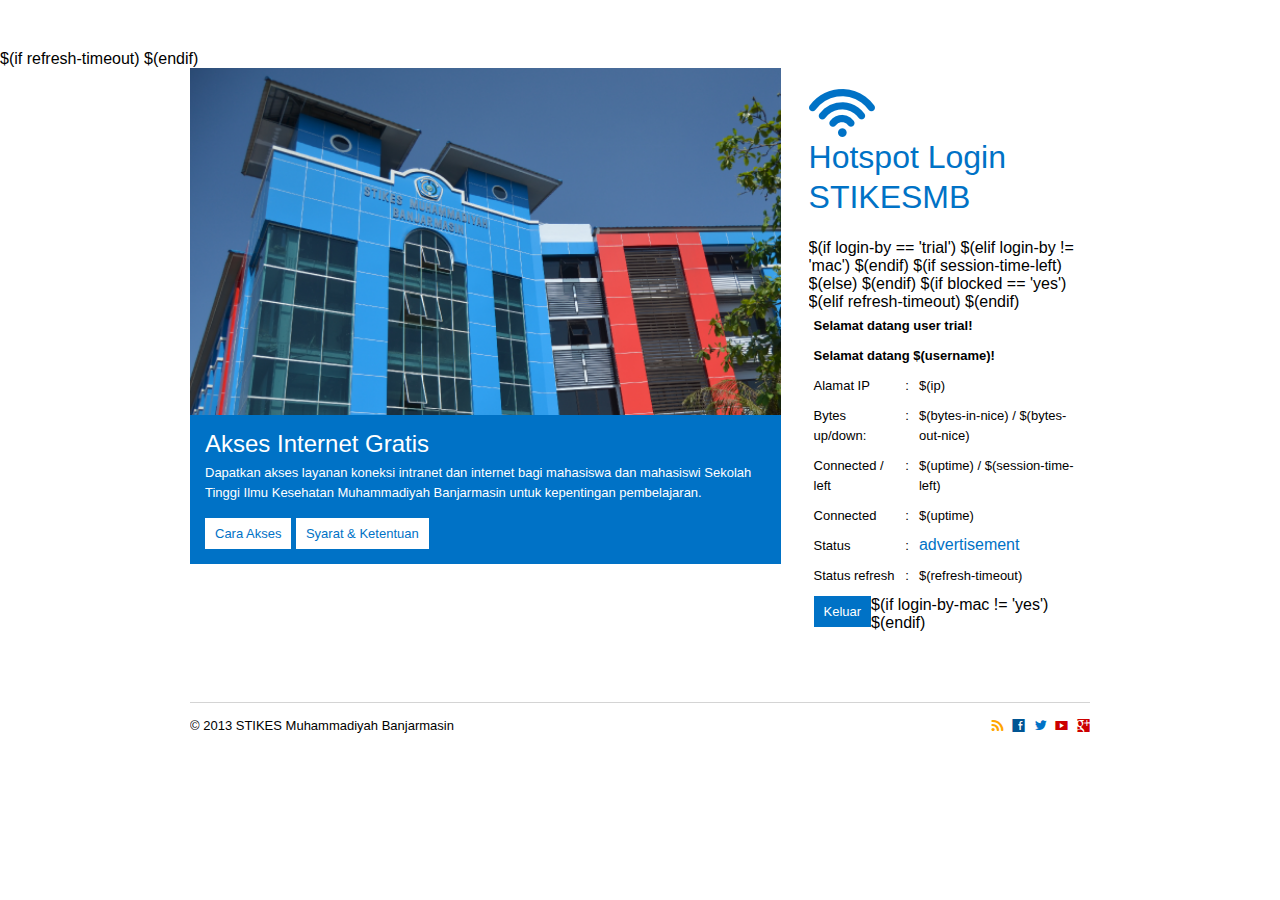
<file: status.html>
<!DOCTYPE html>
<!--[if lt IE 7]><html class="no-js lt-ie9 lt-ie8 lt-ie7"> <![endif]-->
<!--[if IE 7]><html class="no-js lt-ie9 lt-ie8"> <![endif]-->
<!--[if IE 8]><html class="no-js lt-ie9"> <![endif]-->
<!--[if gt IE 8]><!--> <html class="no-js"> <!--<![endif]-->
    <head>
        <meta charset="utf-8">
        <meta http-equiv="X-UA-Compatible" content="IE=edge,chrome=1">
        <title>STIKESMB Hotspot > Status</title>
        $(if refresh-timeout)
        <meta http-equiv="refresh" content="$(refresh-timeout-secs)">
        $(endif)
        <meta name="description" content="">
        <meta content='width=device-width; initial-scale=1.0; maximum-scale=1.0; user-scalable=0;' name='viewport' />
        <meta name="viewport" content="width=device-width">

        <!-- Place favicon.ico and apple-touch-icon.png in the root directory -->
       
        <link rel="stylesheet" href="public/css/style.css">

        <script src="public/js/vendor/modernizr-2.6.2.min.js"></script>
        <script language="JavaScript">
        <!--
        $(if advert-pending == 'yes')
            var popup = '';
            function focusAdvert() {
          if (window.focus) popup.focus();
            }
            function openAdvert() {
          popup = open('$(link-advert)', 'hotspot_advert', '');
          setTimeout("focusAdvert()", 1000);
            }
        $(endif)
            function openLogout() {
          if (window.name != 'hotspot_status') return true;
                open('$(link-logout)', 'hotspot_logout', 'toolbar=0,location=0,directories=0,status=0,menubars=0,resizable=1,width=280,height=250');
          window.close();
          return false;
            }
        //-->
        </script>
    </head>
    <body>
    <script language="JavaScript">
    <!--
        function openLogin() {
      if (window.name != 'hotspot_logout') return true;
      open('$(link-login)', '_blank', '');
      window.close();
      return false;
        }
    //-->
    </script>

        <!--[if lt IE 7]>
            <p class="chromeframe">You are using an <strong>outdated</strong> browser. Please <a href="http://browsehappy.com/">upgrade your browser</a> or <a href="http://www.google.com/chromeframe/?redirect=true">activate Google Chrome Frame</a> to improve your experience.</p>
        <![endif]-->
        <div class="popupakses">
            
            <article>
                <div class="exit">X</div>
                <h2>Cara Akses</h2>
                <p>
                    Lorem ipsum dolor sit amet, consectetur adipisicing elit. Enim, eos, iure, id, rerum quaerat porro consequatur repellat repellendus tempore odio reiciendis officia modi deserunt quod impedit labore ratione maxime asperiores.
                </p>
                <p>
                    Lorem ipsum dolor sit amet, consectetur adipisicing elit. Enim, eos, iure, id, rerum quaerat porro consequatur repellat repellendus tempore odio reiciendis officia modi deserunt quod impedit labore ratione maxime asperiores.
                    Lorem ipsum dolor sit amet, consectetur adipisicing elit. Enim, eos, iure, id, rerum quaerat porro consequatur repellat repellendus tempore odio reiciendis officia modi deserunt quod impedit labore ratione maxime asperiores.
                </p>
                <p>
                  sLorem ipsum dolor sit amet, consectetur adipisicing elit. Blanditiis, iste eligendi beatae quae hic voluptatum adipisci enim eos recusandae ipsa minima autem error fuga officiis quam iusto dolorem similique quisquam!
                </p>
                <p>
                    Lorem ipsum dolor sit amet, consectetur adipisicing elit. Enim, eos, iure, id, rerum quaerat porro consequatur repellat repellendus tempore odio reiciendis officia modi deserunt quod impedit labore ratione maxime asperiores.
                    Lorem ipsum dolor sit amet, consectetur adipisicing elit. Enim, eos, iure, id, rerum quaerat porro consequatur repellat repellendus tempore odio reiciendis officia modi deserunt quod impedit labore ratione maxime asperiores.
                </p>
            </article>
        </div>
        <div class="popupsyarat">
            <article>
                <div class="exit">X</div>
                <h2>Syarat dan Ketentuan</h2>
                <ol>
                  <li><strong>Fasilitas</strong>
                      <p>
                        Wireless Hotspot merupakan fasilitas yang diberikan STIKES Muhammadiyah Banjarmasin kepada dosen, mahasiswa serta civitas akademik yang telah mendaftar layanan koneksi intranet dan internetuntuk kepentingan pembelajaran.
                      </p>
                      <p>
                        Pengguna Wireless Hotspot akan menjaga fasilitas tersebut yaitu dengan menggunakan internet hanya untuk mencari informasi yang dibutuhkan agar mendukung proses perkuliahan.
                      </p>
                      <p>
                        Menggunakan akses email yang dimiliki dengan baik, yaitu dengan menggunakan email tsb untuk tujuan pertukaran informasi, data, dsb, tidak menggunakan email untuk hal –hal yang akan menghasut, bersifat SARA dsb.
                      </p>
                      <p>
                        Tidak melakukan akses internet untuk merusak sistem yang ada di internet seperti HACK,mengirimkan virus dsb. Apabila pihak STIKES Muhammadiyah Banjarmasin menemukan indikasi tersebut, maka pengguna menerima konsekwensi yang berlaku pada Point 6.

                      </p>
                  </li>
                  <li>
                    <strong>Layanan</strong>
                    <p>
                      STIKES Muhammadiyah Banjarmasin mendapat wewenang untuk menyediakan, mengatur dan melakukan maintenance Sistem Wireless Hotspot STIKES Muhammadiyah Banjarmasin.
                    </p>
                  </li>
                  <li>
                    <strong>Peraturan</strong>
                    <p>
                      Menerima dan mengikuti aturan yang diterapkan STIKES Muhammadiyah Banjarmasin.
                    </p>
                  </li>
                  <li>
                    <strong>Waktu Pemakaian</strong>
                    <p>
                      Wireless Hotspot dapat digunakan sepanjang Waktu Operasional Kampus, kecuali dalam kondisi khusus (perbaikan, penambahan dll). STIKES Muhammadiyah Banjarmasin berhak melakukan maintenance tanpa memberitahu terlebih dahulu kepada para pengguna.
                    </p>
                  </li>
                  <li>
                    <strong>Account</strong>
                    <p>
                      Password bersifat rahasia. STIKES Muhammadiyah Banjarmasin tidak bertanggung jawab apabila terjadi penyalah-gunaan pemakaian account Anggota Wireless Hotspot STIKES Muhammadiyah Banjarmasin.
                    </p>
                  </li>
                  <li>
                    <strong>Pemutusan Koneksi</strong>
                    <p>
                      STIKES Muhammadiyah Banjarmasin berhak menon-aktifkan koneksi yang dilakukan para pengguna, apabila melakukan koneksi yang mengakibatkan penurunan kualitas Sistem Wireless Hotspot, seperti :
                      <ul style="margin-left:15px">
                        <li style="list-style-type: circle;">Terkena virus yang mengirimkan packet ke seluruh jaringan</li>
                        <li style="list-style-type: circle;">Mengirimkan packet DDOS ke seluruh jaringan</li>
                      </ul>
                    </p>
                  </li>
                </ol>
            </article>
        </div>
        
        <div class="bungkus">
                   <header>
                       <div class="baris">
                           
                       </div>
                   </header>
                   <section class="baris">
                       <article class="zeen-8">
                           <div class="iklan">
                             <img src="public/img/iklan.png" alt="">
                             <div class="tagline">
                               <h2>Akses Internet Gratis</h2>
                               <p>
                                 Dapatkan akses layanan koneksi intranet dan internet bagi mahasiswa dan mahasiswi Sekolah Tinggi Ilmu Kesehatan Muhammadiyah Banjarmasin  untuk kepentingan pembelajaran.
                               </p>
                               <button class="caraAkses">Cara Akses</button>
      
                               <button class="syaratKetentuan">Syarat & Ketentuan</button>
                             </div>
                           </div>
                       </article>
                       <aside class="zeen-4">
                          <h1>
                            <img src="public/img/hotspot.png" alt="">
                            Hotspot Login <br> STIKESMB</h1>
                            <!-- :awal-login-form -->
<form action="$(link-logout)" name="logout" onSubmit="return openLogout()">
<table class="tabula" >  
$(if login-by == 'trial')
<tr>
  <td colspan="3">
    <p><strong>Selamat datang user trial!</strong></p>
  </td>
</tr>
$(elif login-by != 'mac')
<tr>
  <td colspan="3">
    <p>
       <strong>Selamat datang $(username)!</strong>
    </p>
  </td>
</tr>
$(endif)
<tr>
  <td><p>Alamat IP</p></td>
  <td>
    <p>:</p>
  </td>
  <td><p>$(ip)</p></td>
</tr>
<tr>
  <td><p>Bytes up/down:</p></td>
  <td>
    <p>:</p>
  </td>
  <td><p>$(bytes-in-nice) / $(bytes-out-nice)</p></td>
</tr>
$(if session-time-left)
<tr>
  <td><p>Connected / left</p></td>
  <td>
    <p>:</p>
  </td>
  <td><p>$(uptime) / $(session-time-left)</p></td>
</tr>
$(else)
<tr>
  <td><p>Connected</p></td>
  <td>
    <p>:</p>
  </td>
  <td><p>$(uptime)</p></td>
</tr>
$(endif)

$(if blocked == 'yes')
<tr>
  <td><p>Status</p></td>
  <td>
    <p>:</p>
  </td>
  <td>
    <a href="$(link-advert)" target="hotspot_advert">advertisement</a> 
  </td>
</tr>
$(elif refresh-timeout)
<tr>
  <td><p>Status refresh</p></td>
  <td>
    <p>:</p>
  </td>
  <td>
    <p>$(refresh-timeout)</p>
  </td>
</tr>
$(endif)

  
  <td colspan="3">
  $(if login-by-mac != 'yes')
  <!-- <input type="submit" value="log off"> -->
  <button>Keluar</button>
  $(endif)
  </form>
  </form>
  </td>
</tr>

</table>


                           <ul class="resp" >
                              <p>
                                Dapatkan akses layanan koneksi intranet dan internet bagi mahasiswa dan mahasiswi Sekolah Tinggi Ilmu Kesehatan Muhammadiyah Banjarmasin untuk kepentingan pembelajaran.
                              </p>
                               <li class="caraAkses">
                                    <a >Cara akses hotspot</a>
                               </li>
                               <li class="syaratKetentuan">
                                    <a >Syarat dan Ketentuan</a>
                               </li>
                               
                           </ul>
                           
                       </aside>
                   </section>
                   <footer class="baris">
                        <div class="kiri">
                            <p>&copy; 2013 STIKES Muhammadiyah Banjarmasin</p>
                        </div>
                        <div class="kanan">
                          <p>
                            <a href="http://stikes-mb.ac.id">
                              <i class="foundicon-rss"></i>
                            </a>
                            <a href="http://fb.me/opstikesmb ">
                              <i class="foundicon-facebook"></i>
                            </a>
                            <a href="https://twitter.com/stikesmb">
                              <i class="foundicon-twitter"></i>
                            </a>
                            <a href="http://www.youtube.com/channel/UCdur7Ej1uxy-D_yjNenfUvg/videos">
                              <i class="foundicon-youtube"></i>
                            </a>
                            <a href="gplus.to/stikesmb">
                              <i class="foundicon-google-plus"></i>
                            </a>
                          </p>
                        </div>
                   </footer>
               </div>       


        <script src="http://ajax.googleapis.com/ajax/libs/jquery/1.9.1/jquery.min.js"></script>
        <script>window.jQuery || document.write('<script src="public/js/vendor/jquery-1.9.1.min.js"><\/script>')</script>
        <script src="public/js/plugins.js"></script>
        <script src="public/js/main.js"></script>       
    </body>
</html>
</file>
<file: public/css/style.css>
/*******************************************************************************

Title: paduhost
Date: 19 Juni 2013
Author: Zeen Studio (http://zeen-studio.com)

********************************************************************************

	1  zeengrid
	2  general
	3  header
	4  section
	5  aside
	6  footer
	7  fontawesome
	8  responsive

*******************************************************************************/
/*******************************************************************************/
/*     1. Zeengrid
/*******************************************************************************/
article,
aside,
details,
figcaption,
figure,
footer,
header,
hgroup,
main,
nav,
section,
summary {
  display: block;
}

audio,
canvas,
video {
  display: inline-block;
}

audio:not([controls]) {
  display: none;
  height: 0;
}

[hidden] {
  display: none;
}

html {
  background: #fff;
  /* 1 */
  color: #000;
  /* 2 */
  font-family: sans-serif;
  /* 3 */
  -ms-text-size-adjust: 100%;
  /* 4 */
  -webkit-text-size-adjust: 100%;
  /* 4 */
}

body {
  margin: 0;
}

a:focus {
  outline: thin dotted;
}

a:active,
a:hover {
  outline: 0;
}

h1 {
  font-size: 2em;
  margin: 0.67em 0;
}

abbr[title] {
  border-bottom: 1px dotted;
}

b,
strong {
  font-weight: bold;
}

dfn {
  font-style: italic;
}

hr {
  -moz-box-sizing: content-box;
  box-sizing: content-box;
  height: 0;
}

mark {
  background: #ff0;
  color: #000;
}

code,
kbd,
pre,
samp {
  font-family: monospace, serif;
  font-size: 1em;
}

pre {
  white-space: pre-wrap;
}

q {
  quotes: "\201C" "\201D" "\2018" "\2019";
}

small {
  font-size: 80%;
}

sub,
sup {
  font-size: 75%;
  line-height: 0;
  position: relative;
  vertical-align: baseline;
}

sup {
  top: -0.5em;
}

sub {
  bottom: -0.25em;
}

img {
  border: 0;
}

svg:not(:root) {
  overflow: hidden;
}

figure {
  margin: 0;
}

fieldset {
  border: 1px solid #c0c0c0;
  margin: 0 2px;
  padding: 0.35em 0.625em 0.75em;
}

legend {
  border: 0;
  /* 1 */
  padding: 0;
  /* 2 */
}

button,
input,
select,
textarea {
  font-family: inherit;
  /* 1 */
  font-size: 100%;
  /* 2 */
  margin: 0;
  /* 3 */
}

button,
input {
  line-height: normal;
}

button,
select {
  text-transform: none;
}

button,
html input[type="button"],
input[type="reset"],
input[type="submit"] {
  -webkit-appearance: button;
  /* 2 */
  cursor: pointer;
  /* 3 */
}

button[disabled],
html input[disabled] {
  cursor: default;
}

input[type="checkbox"],
input[type="radio"] {
  box-sizing: border-box;
  /* 1 */
  padding: 0;
  /* 2 */
}

input[type="search"] {
  -webkit-appearance: textfield;
  /* 1 */
  -moz-box-sizing: content-box;
  -webkit-box-sizing: content-box;
  /* 2 */
  box-sizing: content-box;
}

input[type="search"]::-webkit-search-cancel-button,
input[type="search"]::-webkit-search-decoration {
  -webkit-appearance: none;
}

button::-moz-focus-inner,
input::-moz-focus-inner {
  border: 0;
  padding: 0;
}

textarea {
  overflow: auto;
  /* 1 */
  vertical-align: top;
  /* 2 */
}

table {
  border-collapse: collapse;
  border-spacing: 0;
}

img {
  height: auto;
  max-width: 100%;
}

.bungkus {
  padding: 0 15px;
  position: relative;
  *zoom: 1;
}
.bungkus:after {
  content: "";
  display: table;
  clear: both;
}

.baris {
  width: 100%;
  margin: 0 auto;
  position: relative;
  max-width: 900px;
  *zoom: 1;
}
.baris:after {
  content: "";
  display: table;
  clear: both;
}

[class*="zeen"] {
  float: left;
  display: inline;
  min-height: 1px;
  position: relative;
  margin-left: 3.09091%;
}
[class*="zeen"]:first-child {
  margin-left: 0;
}

.zeen-1 {
  width: 5.5%;
}

.zeen-2 {
  width: 14.09091%;
}

.zeen-3 {
  width: 22.68182%;
}

.zeen-4 {
  width: 31.27273%;
}

.zeen-5 {
  width: 39.86364%;
}

.zeen-6 {
  width: 48.45455%;
}

.zeen-7 {
  width: 57.04545%;
}

.zeen-8 {
  width: 65.63636%;
}

.zeen-9 {
  width: 74.22727%;
}

.zeen-10 {
  width: 82.81818%;
}

.zeen-11 {
  width: 91.40909%;
}

.zeen-12 {
  width: 100%;
}

/*******************************************************************************/
/*     #general
/*******************************************************************************/
::-webkit-scrollbar {
  width: 10px;
}

::-webkit-scrollbar-thumb {
  background: #c8c8c8;
}
::-webkit-scrollbar-thumb:hover {
  background: #aeaeae;
}

body {
  margin-top: 50px;
  font-family: arial, sans-serif;
}

h1 {
  font-weight: normal;
  color: #0072c6;
}

h2 {
  font-weight: normal;
}

p, li, input {
  font-size: 13px;
  line-height: 20px;
}

a {
  cursor: pointer;
}

.popupakses, .popupsyarat {
  position: fixed;
  top: 0;
  left: 0;
  right: 0;
  bottom: 0;
  background: rgba(0, 0, 0, 0.7);
  z-index: 80;
}
.popupakses .exit, .popupsyarat .exit {
  cursor: pointer;
  position: fixed;
  top: 10px;
  right: 20px;
  color: #fff;
}
.popupakses article, .popupsyarat article {
  position: absolute;
  overflow-y: auto;
  background: #fff;
  padding: 10px;
  top: 20%;
  left: 20%;
  right: 20%;
  bottom: 20%;
}
.popupakses article h2, .popupsyarat article h2 {
  color: #0072c6;
}

table {
  -webkit-transition-duration: 0.5s;
  -moz-transition-duration: 0.5s;
  -o-transition-duration: 0.5s;
  transition-duration: 0.5s;
}
table td {
  vertical-align: top;
  padding: 5px;
}
table p, table li, table input {
  margin: 0;
}

a {
  -webkit-transition-duration: 0.5s;
  -moz-transition-duration: 0.5s;
  -o-transition-duration: 0.5s;
  transition-duration: 0.5s;
  color: #0072c6;
  text-decoration: none;
}
a:hover {
  color: #003760;
}

ul {
  padding: 0;
  clear: both;
}
ul li {
  list-style: none;
}

.kanan {
  float: right;
}

.kiri {
  float: left;
}

input {
  -webkit-transition-duration: 0.5s;
  -moz-transition-duration: 0.5s;
  -o-transition-duration: 0.5s;
  transition-duration: 0.5s;
  padding: 8px 10px;
  border: none;
  border: solid 1px #d4d4d4;
  outline: none;
  margin-bottom: 10px;
}
input:focus {
  -webkit-transition-duration: 0.5s;
  -moz-transition-duration: 0.5s;
  -o-transition-duration: 0.5s;
  transition-duration: 0.5s;
  border: solid 1px #5e5e5e;
}

button {
  -webkit-transition-duration: 0.5s;
  -moz-transition-duration: 0.5s;
  -o-transition-duration: 0.5s;
  transition-duration: 0.5s;
  border: 0px solid;
  background: #0072c6;
  color: white;
  font-size: 13px;
  -webkit-border-radius: 0;
  -moz-border-radius: 0;
  -ms-border-radius: 0;
  -o-border-radius: 0;
  border-radius: 0;
  padding: 8px 10px;
}
button:hover {
  background: #005593;
}

/*******************************************************************************/
/*     #section
/*******************************************************************************/
section {
  margin-bottom: 50px !important;
}

.resp {
  display: none;
}

form {
  margin-bottom: 15px;
  overflow: hidden;
}
form input {
  width: 85%;
  max-width: 200px;
  float: left;
  clear: left;
}
form button {
  clear: left;
  float: left;
}

.iklan {
  background: #0072c6;
  position: relative;
}
.iklan .tagline {
  background: #0072c6;
  color: #fff;
  padding: 15px;
  margin-top: -50px;
  position: relative;
}
.iklan h2 {
  margin: 0;
}
.iklan p, .iklan li, .iklan input {
  margin: 5px 0 15px 0;
}
.iklan img {
  width: 100%;
}
.iklan button {
  -webkit-transition-duration: 0.5s;
  -moz-transition-duration: 0.5s;
  -o-transition-duration: 0.5s;
  transition-duration: 0.5s;
  border: 0px solid;
  background: white;
  color: #0072c6;
  font-size: 13px;
  -webkit-border-radius: 0;
  -moz-border-radius: 0;
  -ms-border-radius: 0;
  -o-border-radius: 0;
  border-radius: 0;
}
.iklan button:hover {
  background: #e6e6e6;
}

aside h1 {
  line-height: 40px;
}
aside h1 img {
  display: block;
}

/*******************************************************************************/
/*     #footer
/*******************************************************************************/
footer {
  overflow: hidden;
  border-top: solid 1px #d4d4d4;
}
footer a i {
  margin-left: 5px;
}
footer a .foundicon-youtube {
  color: #cc0000;
}
footer a .foundicon-youtube:hover {
  color: #990000;
}
footer a .foundicon-rss {
  color: orange;
}
footer a .foundicon-rss:hover {
  color: #cc8400;
}
footer a .foundicon-facebook {
  color: #005593;
}
footer a .foundicon-facebook:hover {
  color: #003760;
}
footer a .foundicon-google-plus {
  color: #cc0000;
}
footer a .foundicon-google-plus:hover {
  color: #990000;
}

/* font-face */
@font-face {
  font-family: "SocialFoundicons";
  src: url("../fonts/social_foundicons.eot");
  src: url("../fonts/social_foundicons.eot?#iefix") format("embedded-opentype"), url("../fonts/social_foundicons.woff") format("woff"), url("../fonts/social_foundicons.ttf") format("truetype"), url("../fonts/social_foundicons.svg#SocialFoundicons") format("svg");
  font-weight: normal;
  font-style: normal;
}

/* global foundicon styles */
[class*="foundicon-"] {
  display: inline;
  width: auto;
  height: auto;
  line-height: inherit;
  vertical-align: baseline;
  background-image: none;
  background-position: 0 0;
  background-repeat: repeat;
}

[class*="foundicon-"]:before {
  font-family: "SocialFoundicons";
  font-weight: normal;
  font-style: normal;
  text-decoration: inherit;
}

/* icons */
.foundicon-thumb-up:before {
  content: "\f000";
}

.foundicon-thumb-down:before {
  content: "\f001";
}

.foundicon-rss:before {
  content: "\f002";
}

.foundicon-facebook:before {
  content: "\f003";
}

.foundicon-twitter:before {
  content: "\f004";
}

.foundicon-pinterest:before {
  content: "\f005";
}

.foundicon-github:before {
  content: "\f006";
}

.foundicon-path:before {
  content: "\f007";
}

.foundicon-linkedin:before {
  content: "\f008";
}

.foundicon-dribbble:before {
  content: "\f009";
}

.foundicon-stumble-upon:before {
  content: "\f00a";
}

.foundicon-behance:before {
  content: "\f00b";
}

.foundicon-reddit:before {
  content: "\f00c";
}

.foundicon-google-plus:before {
  content: "\f00d";
}

.foundicon-youtube:before {
  content: "\f00e";
}

.foundicon-vimeo:before {
  content: "\f00f";
}

.foundicon-flickr:before {
  content: "\f010";
}

.foundicon-slideshare:before {
  content: "\f011";
}

.foundicon-picassa:before {
  content: "\f012";
}

.foundicon-skype:before {
  content: "\f013";
}

.foundicon-steam:before {
  content: "\f014";
}

.foundicon-instagram:before {
  content: "\f015";
}

.foundicon-foursquare:before {
  content: "\f016";
}

.foundicon-delicious:before {
  content: "\f017";
}

.foundicon-chat:before {
  content: "\f018";
}

.foundicon-torso:before {
  content: "\f019";
}

.foundicon-tumblr:before {
  content: "\f01a";
}

.foundicon-video-chat:before {
  content: "\f01b";
}

.foundicon-digg:before {
  content: "\f01c";
}

.foundicon-wordpress:before {
  content: "\f01d";
}

/*******************************************************************************/
/*     responsive
/*******************************************************************************/
@media only screen and (max-width: 600px) {
  .baris {
    max-width: 600px;
  }
  .baris [class*="zeen"] {
    width: 100%;
    margin-left: 0;
  }
}
@media only screen and (max-width: 600px) {
  body {
    margin-top: 10px;
  }

  section {
    margin-bottom: 10px !important;
  }

  .kanan, .kiri {
    float: none;
    text-align: left;
  }

  .popupakses .exit, .popupsyarat .exit {
    top: 15px;
    right: 10%;
  }
  .popupakses article, .popupsyarat article {
    top: 10%;
    bottom: 10%;
    left: 10%;
    right: 10%;
  }

  .iklan {
    display: none;
  }

  .resp {
    display: block;
  }
}
</file>
